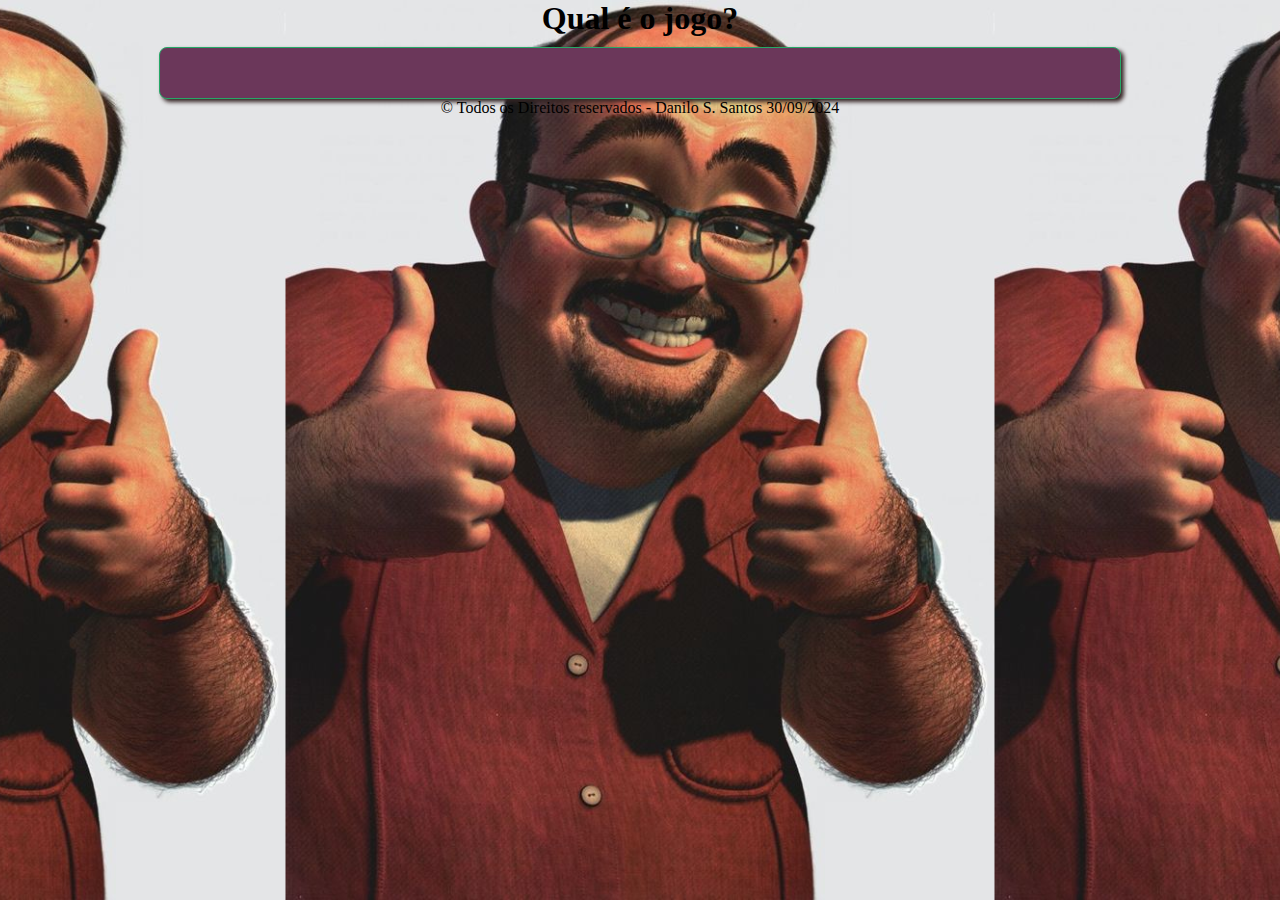
<file: index.html>
<!DOCTYPE html>
<html lang="pt-BR">
<head>
<meta charset="UTF-8">
<meta name="viewport" content="width=device-width, initial-scale=1.0">
<title>Jogo de Adivinhação</title>
</head>
<body>
<h1 align = "center">Qual é o jogo?</h1>
<!-- Aqui vai a pergunta -->
<div id="pergunta"></div>

<!-- A imagem do jogo -->
<img id="jogo_img" alt="Imagem do jogo" style="max-width: 900px; display: none;">

<!-- As opções de resposta -->


<!-- Resultado da adivinhação -->
<div id="result"></div>

<!-- Botão para jogar novamente -->
<button id="proximo_jogo" style="display:none;">Próximo Jogo</button>

<script src="script.js"></script>

<link rel="stylesheet" href="estilo.css">

</head>
<body>
    
<nav><div id="options"></div>

    
</nav>

<header>

</header>

<main>
<div >
    <section>
        
    </section>

    <aside>
       
    </aside>

</div>
<div>
    <aside>
     
    </aside>

    <section>
       
    </section>
</div>
    </main>

    <footer>
        <p> &copy;  Todos os Direitos reservados - Danilo S. Santos 30/09/2024</p>
    </footer>


</body>
</html>
</file>
<file: estilo.css>
* { /*  CSS resert */
    margin: 0;
    padding: 0;
    border: none;
    text-decoration: none;
    list-style-type: none;
}
/*cor do fundo */
body {
  display:flex;
  flex-direction: column;
  align-items: center;
  background-color:#ceffff;
  background-image: url(img/gabriel.jpg);
  background-repeat: repeat;
  background-position: top;
  background-size: contain;
  background-attachment: fixed;
}

nav {
    width: 960px;   /* padrão do site para sempre usar */
    height: 50px;
    border-style: solid;
    border-color: #26a867;
    border-width: 1px;
    background-color: #6b375a;
    margin-top: 10px;
    border-radius: 8px; /* quebrando quinas */
    box-shadow: 3px 3px 4px rgb(53, 36, 36); /* sobreamento da borda primeiro e segundo numero, é a posição e terceiro numero espessura */
}

/* iNICIO MENU CSS */

nav ul {
   display: flex;
   justify-content: space-around;
   margin: 0;
   padding: 0;
}

nav ul li {
   line-height: 50px;
}

nav ul li a {
   color: #000;
   font-weight: bolder;
   font-family: consolas, Arial, verdana;
   font-size: 12px;
   text-shadow: 2px 2px 4px rgb(53, 36, 36);
   /* transition: font-size, 0.3s; */
}

nav ul li a:hover {
   /* font-size: 12px; */
   border-bottom: 2px solid #f00909;
   /* transition: font-seze, 0.3s; */
}

.opcoes{
    margin: 20px;
    height: 25px;
    color: aliceblue;
    border-style: solid;
    border-color: #080808;
    border-width: 1px;
    background-color: #2c2fe9;
}
</file>
